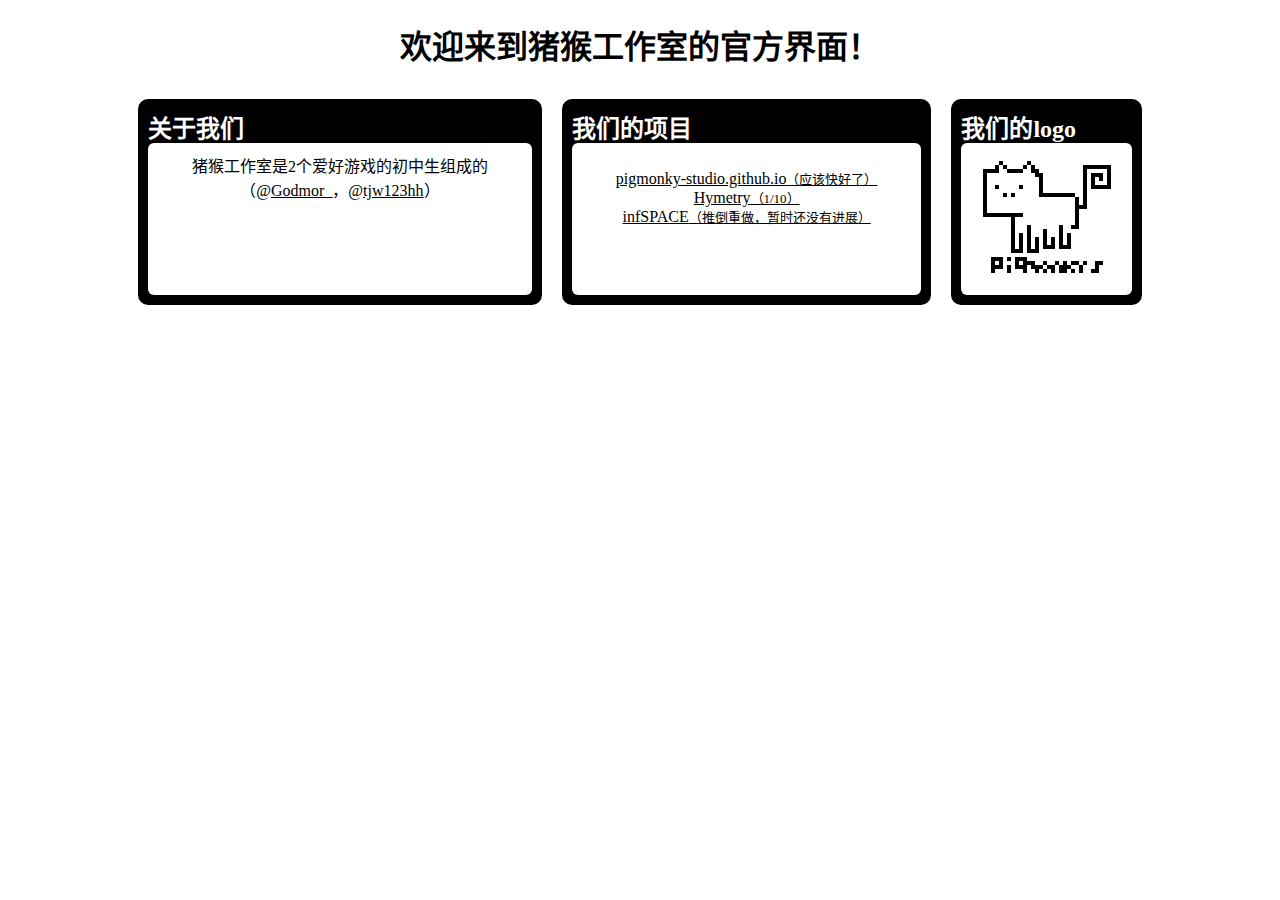
<file: index.html>
<!DOCTYPE html>
<html lang="zh-CN">

<head>
    <meta charset="UTF-8" />
    <meta name="viewport" content="width=device-width, initial-scale=1.0" />
    <title>猪猴工作室</title>
    <link rel="shortcut icon" type="image/png" href="logo.png" />
    <link rel="stylesheet" type="text/css" href="css.css" />
</head>

<body>
    <h1>欢迎来到猪猴工作室的官方界面！</h1>
    <div class="main">
        <div class="block" style="flex-grow: 3;">
            <h2>关于我们</h2>
            <div>
                猪猴工作室是2个爱好游戏的初中生组成的<br />（@<a class="at" href="https://space.bilibili.com/1678298800" before="Godmor_" after="Godmor_的B站主页">Godmor_</a>，@<a class="at" href="https://tjw123hh.github.io" before="tjw123hh" after="tjw123hh的个人主页">tjw123hh</a>）
            </div>
        </div>
        <div class="block" style="flex-grow: 3;">
            <h2>我们的项目</h2>
            <div>
                <ul>
                    <li><a href="javascript:;" onclick="jump('pigmonky-studio.github.io')">pigmonky-studio.github.io<span class="note">（应该快好了）</span></a></li>
                    <li><a href="javascript:;" onclick="jump('Hymetry')">Hymetry<span class="note">（1/10）</span></a></li>
                    <li><a href="javascript:;" onclick="jump('infSPACE')">infSPACE<span class="note">（推倒重做，暂时还没有进展）</span></a></li>
                </ul>
            </div>
        </div>
        <div class="block" style="flex-grow: 1;">
            <h2>我们的logo</h2>
            <div>
                <img src="logo.png" alt="我们的logo" width="128px" />
            </div>
        </div>
    </div>

    <script src="jquery-3.6.0.min.js"></script>
    <script>
        function jump(text) {
            $("body").append('<div class="popup"><p></p><button class="x" onclick="x()">x</button></div>');
            $("div.popup p").load("projects/"+text+".html");
            $("div.popup").show(500, "swing");
        };
        function x() {
            $("div.popup").hide(500, "swing");
            setTimeout(() => $("div.popup").remove(), 500);
        };
        var hover
        $("a.at").hover(
            function(){
                let jqv = $("a.at:hover")
                jqv.text(jqv.attr("after"));
            },
            function(){
                let ats = document.getElementsByClassName("at");
                for (let index = 0; index < ats.length; index++) {
                    let jqv = $(ats[index]);
                    jqv.text(jqv.attr("before"));
                };
            }
        );
    </script>
</body>

</html>
</file>
<file: css.css>
* {
    text-align: center;
    transition-duration: 0.5s;
}

div.block div {
    height: calc(100% - 1em - 38px);
}

body {
    margin-left: 10%;
    margin-right: 10%;
}

a {
    color: black;
}

a:hover {
    color: lawngreen;
}

ul {
    list-style-type: none;
    padding: 0;
}

div.main {
    display: flex;
    width: 100%;
    flex-wrap: wrap;
    justify-content: space-around;
}

div.block {
    border: 10px solid black;
    border-radius: 10px;
    margin: 10px;
    background-color: black;
}

div.block h2 {
    text-align: left;
    margin: 0;
    padding-bottom: 10px;
    background-color: black;
    color: white;
    height: 1em;
}

div.block div {
    margin: 0;
    padding: 10px;
    border-radius: 6px;
    background-color: white;
}

span.note {
    color: black;
    font-size: small;
}

div.popup {
    display: none;
    margin: 5vh 15vw 15vh 15vw;
    border: 10px solid black;
    border-top-width: 50px;
    border-radius: 15px;
    background-color: black;
    position: fixed;
    top: 0;
    bottom: 0;
    left: 0;
    right: 0;
    transition-duration: 0s;
}

div.popup > p {
    margin: 0;
    border-radius: 10px;
    background-color: white;
    overflow-y: scroll;
    width: 100%;
    height: 100%;
}

button.x {
    position: absolute;
    top: -30px;
    right: 10px;
    border: 0;
    border-radius: 3px;
    background-color: white;
    color: black;
    cursor: pointer;
}

button.x:hover {
    background-color: black;
    color: white;
}
</file>
